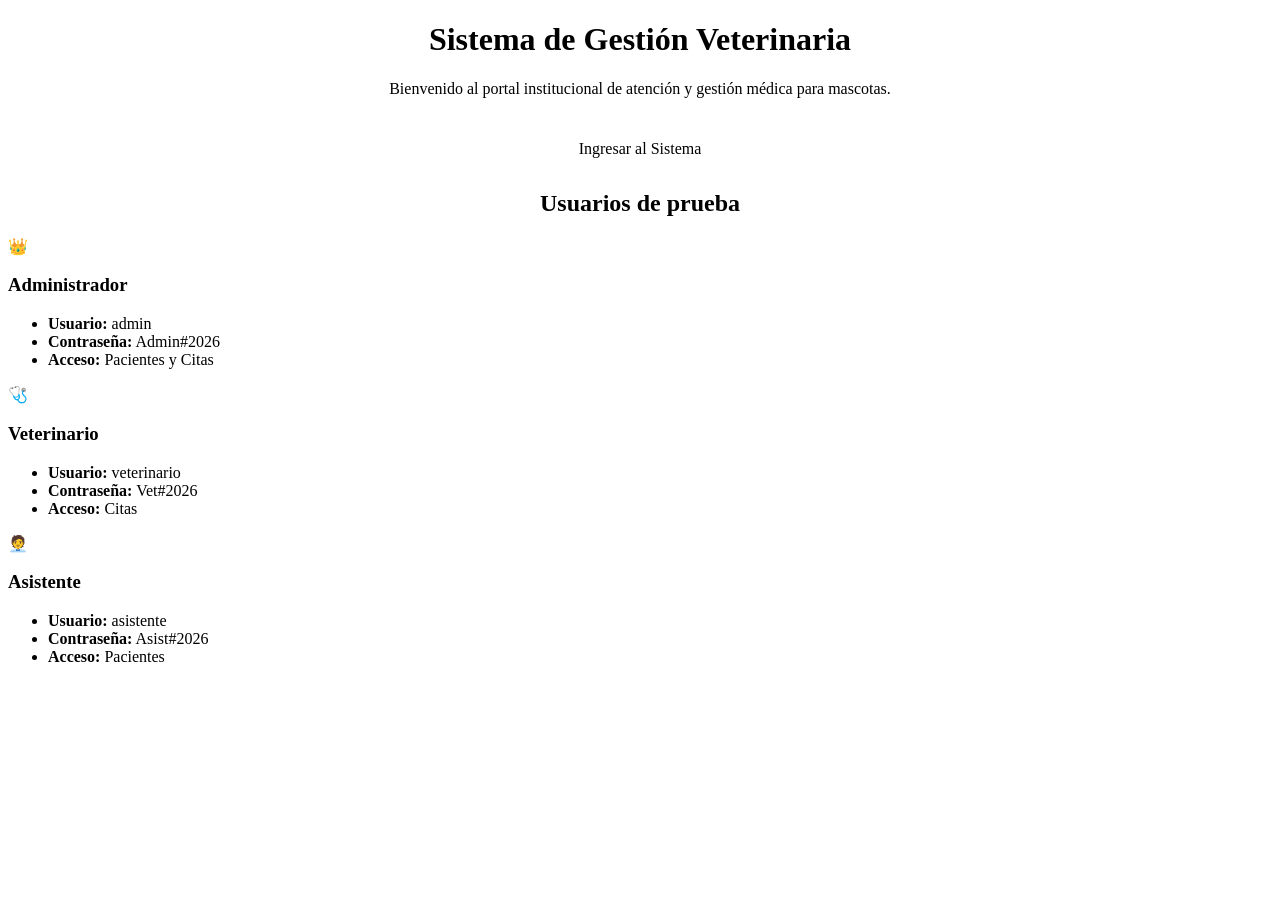
<file: src/main/resources/templates/index.html>
<!DOCTYPE html>
<html xmlns:th="http://www.thymeleaf.org">
<head>
    <meta charset="UTF-8">
    <title>Clínica Veterinaria</title>
    <link rel="stylesheet" th:href="@{/css/style.css}">
</head>
<body>
    <div class="container" style="text-align: center;">
        <h1>Sistema de Gestión Veterinaria</h1>
        <p>Bienvenido al portal institucional de atención y gestión médica para mascotas.</p>

        <div style="margin-top: 30px;">
            <a th:href="@{/login}" class="btn-primary" style="display:inline-block; text-decoration:none; padding: 12px 26px;">
                Ingresar al Sistema
            </a>
        </div>

        <h2 style="text-align:center;">Usuarios de prueba</h2>
        <div class="cards-grid" style="text-align: left;">
            <div class="card">
                <div class="card-header">
                    <span class="card-icon">👑</span>
                    <h3>Administrador</h3>
                </div>
                <ul class="card-body">
                    <li><strong>Usuario:</strong> admin</li>
                    <li><strong>Contraseña:</strong> Admin#2026</li>
                    <li><strong>Acceso:</strong> Pacientes y Citas</li>
                </ul>
            </div>
            <div class="card">
                <div class="card-header">
                    <span class="card-icon">🩺</span>
                    <h3>Veterinario</h3>
                </div>
                <ul class="card-body">
                    <li><strong>Usuario:</strong> veterinario</li>
                    <li><strong>Contraseña:</strong> Vet#2026</li>
                    <li><strong>Acceso:</strong> Citas</li>
                </ul>
            </div>
            <div class="card">
                <div class="card-header">
                    <span class="card-icon">🧑‍💼</span>
                    <h3>Asistente</h3>
                </div>
                <ul class="card-body">
                    <li><strong>Usuario:</strong> asistente</li>
                    <li><strong>Contraseña:</strong> Asist#2026</li>
                    <li><strong>Acceso:</strong> Pacientes</li>
                </ul>
            </div>
        </div>
    </div>
</body>
</html>
</file>
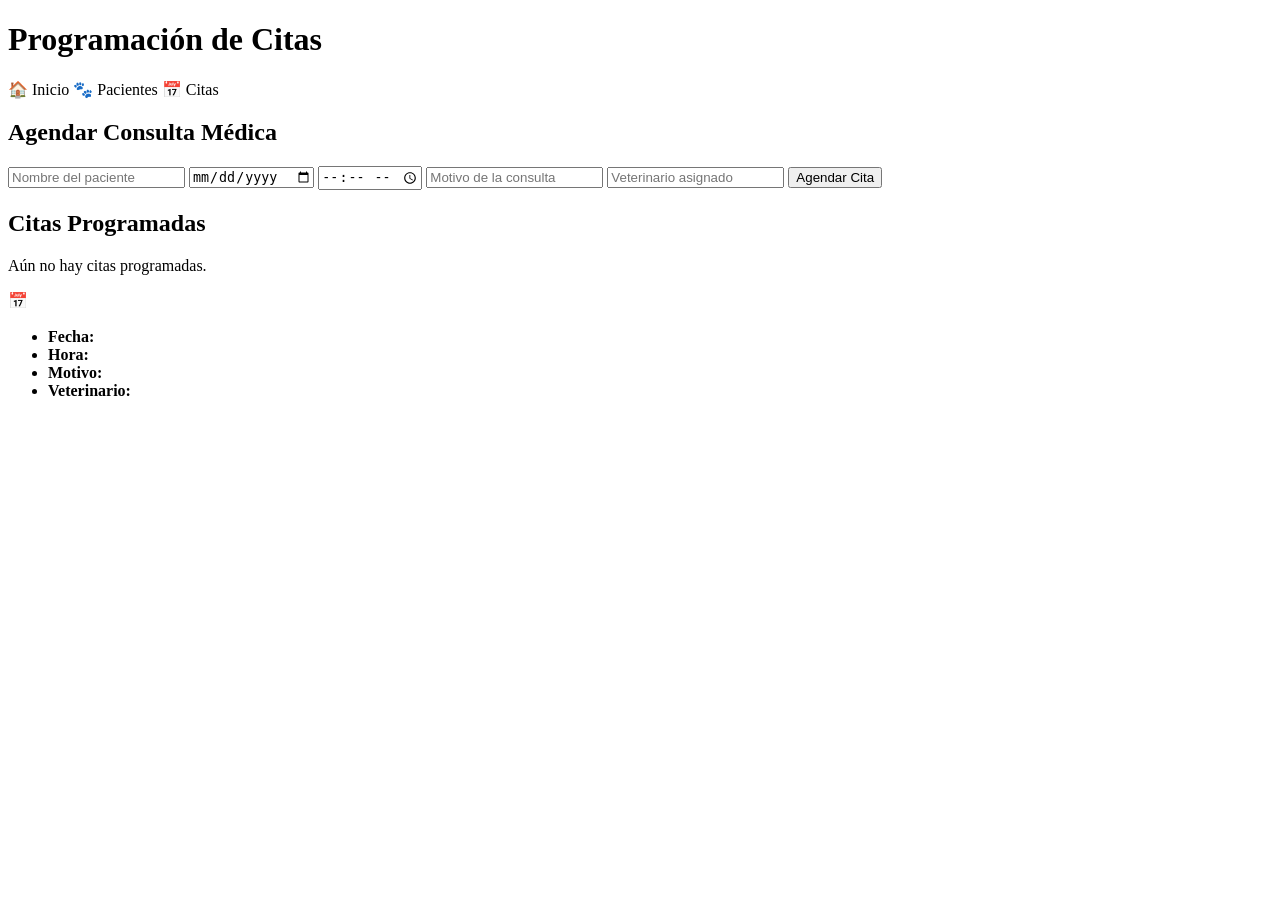
<file: src/main/resources/templates/citas.html>
<!DOCTYPE html>
<html xmlns:th="http://www.thymeleaf.org">
<head>
    <meta charset="UTF-8">
    <title>Programación de Citas</title>
    <link rel="stylesheet" th:href="@{/css/style.css}">
</head>
<body>
    <div class="container">
        <h1>Programación de Citas</h1>

        <nav>
            <a th:href="@{/home}">🏠 Inicio</a>
            <a th:href="@{/pacientes}">🐾 Pacientes</a>
            <a th:href="@{/citas}">📅 Citas</a>
        </nav>

        <h2>Agendar Consulta Médica</h2>
        <form th:action="@{/citas/guardar}" th:object="${nuevaCita}" method="post">
            <input type="text" th:field="*{nombrePaciente}" placeholder="Nombre del paciente" required />
            <input type="date" th:field="*{fecha}" required />
            <input type="time" th:field="*{hora}" required />
            <input type="text" th:field="*{motivo}" placeholder="Motivo de la consulta" required />
            <input type="text" th:field="*{veterinario}" placeholder="Veterinario asignado" required />
            <input type="hidden" th:if="${_csrf}" th:name="${_csrf.parameterName}" th:value="${_csrf.token}"/>
            <button type="submit">Agendar Cita</button>
        </form>

        <h2>Citas Programadas</h2>
        <p class="empty-state" th:if="${#lists.isEmpty(citas)}">Aún no hay citas programadas.</p>
        <div class="cards-grid">
            <div class="card" th:each="c : ${citas}">
                <div class="card-header">
                    <span class="card-icon">📅</span>
                    <h3 th:text="${c.nombrePaciente}"></h3>
                </div>
                <ul class="card-body">
                    <li><strong>Fecha:</strong> <span th:text="${c.fecha}"></span></li>
                    <li><strong>Hora:</strong> <span th:text="${c.hora}"></span></li>
                    <li><strong>Motivo:</strong> <span th:text="${c.motivo}"></span></li>
                    <li><strong>Veterinario:</strong> <span th:text="${c.veterinario}"></span></li>
                </ul>
            </div>
        </div>
    </div>
</body>
</html>
</file>
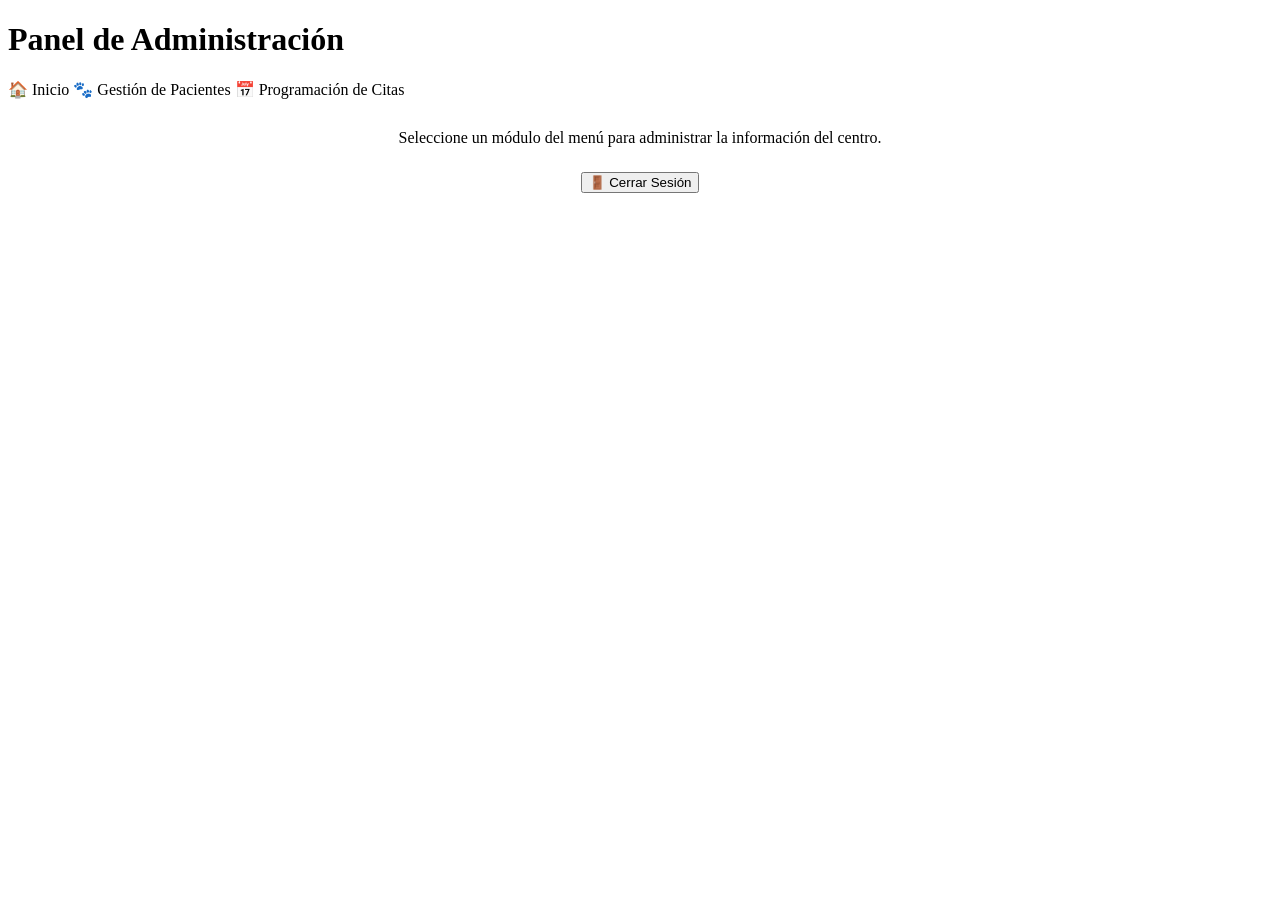
<file: src/main/resources/templates/home.html>
<!DOCTYPE html>
<html xmlns:th="http://www.thymeleaf.org">
<head>
    <meta charset="UTF-8">
    <title>Panel Principal</title>
    <link rel="stylesheet" th:href="@{/css/style.css}">
</head>
<body>
    <div class="container">
        <h1>Panel de Administración</h1>

        <nav>
            <a th:href="@{/home}">🏠 Inicio</a>
            <a th:href="@{/pacientes}">🐾 Gestión de Pacientes</a>
            <a th:href="@{/citas}">📅 Programación de Citas</a>
        </nav>

        <div style="text-align: center; margin: 30px 0;">
            <p>Seleccione un módulo del menú para administrar la información del centro.</p>

            <form th:action="@{/logout}" method="post" style="margin-top: 25px;">
                <button type="submit" class="btn-logout">🚪 Cerrar Sesión</button>
            </form>
        </div>
    </div>
</body>
</html>
</file>
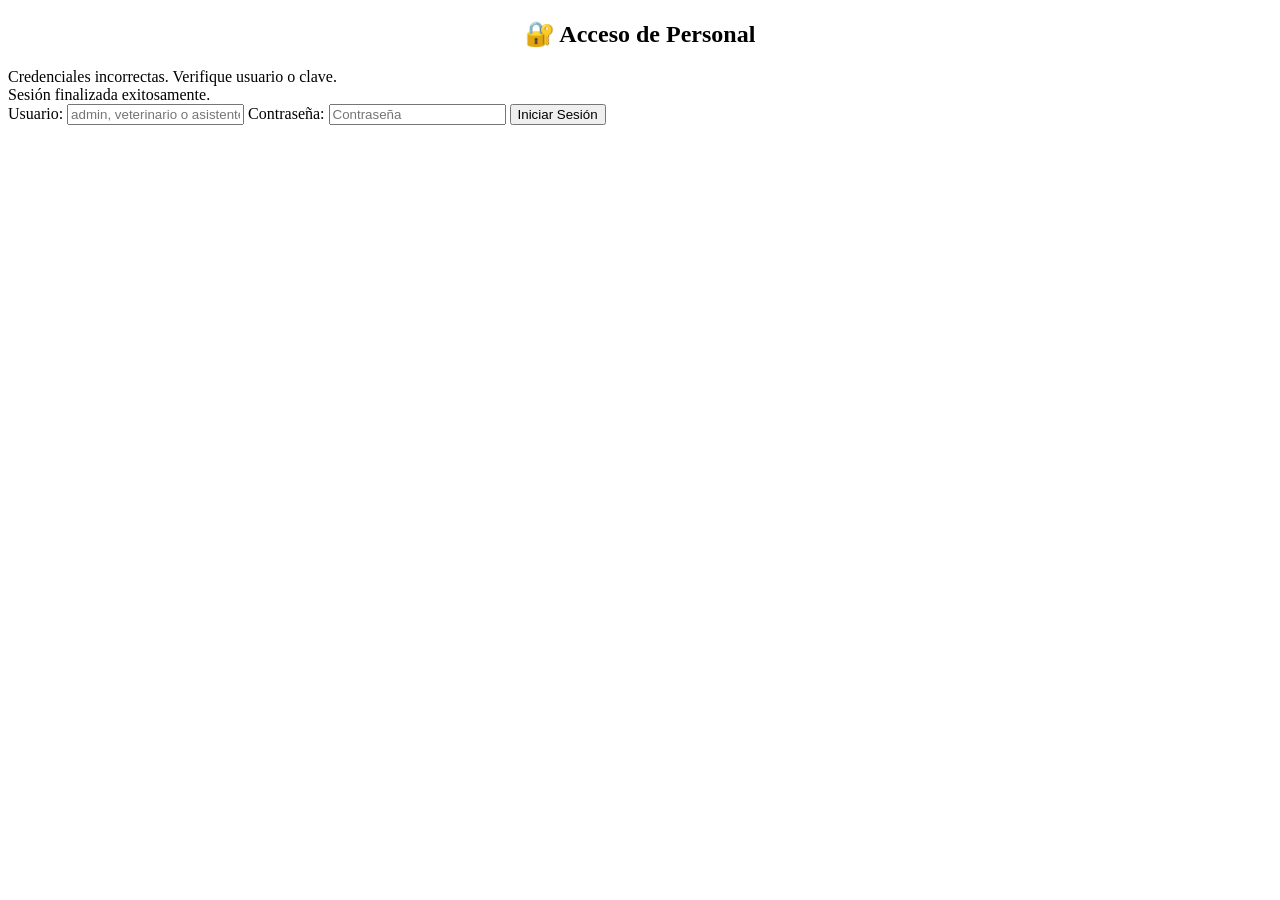
<file: src/main/resources/templates/login.html>
<!DOCTYPE html>
<html xmlns:th="http://www.thymeleaf.org">
<head>
    <meta charset="UTF-8">
    <title>Acceso de Personal</title>
    <link rel="stylesheet" th:href="@{/css/style.css}">
</head>
<body>
    <div class="container">
        <h2 style="text-align:center; border-bottom:none;">🔐 Acceso de Personal</h2>

        <div th:if="${param.error}" class="alert">
            Credenciales incorrectas. Verifique usuario o clave.
        </div>

        <div th:if="${param.logout}" class="alert alert-success">
            Sesión finalizada exitosamente.
        </div>

        <form th:action="@{/login}" method="post">
            <label>Usuario:</label>
            <input type="text" name="username" placeholder="admin, veterinario o asistente" required />

            <input type="hidden" th:if="${_csrf}" th:name="${_csrf.parameterName}" th:value="${_csrf.token}"/>

            <label>Contraseña:</label>
            <input type="password" name="password" placeholder="Contraseña" required />

            <button type="submit">Iniciar Sesión</button>
        </form>
    </div>
</body>
</html>
</file>
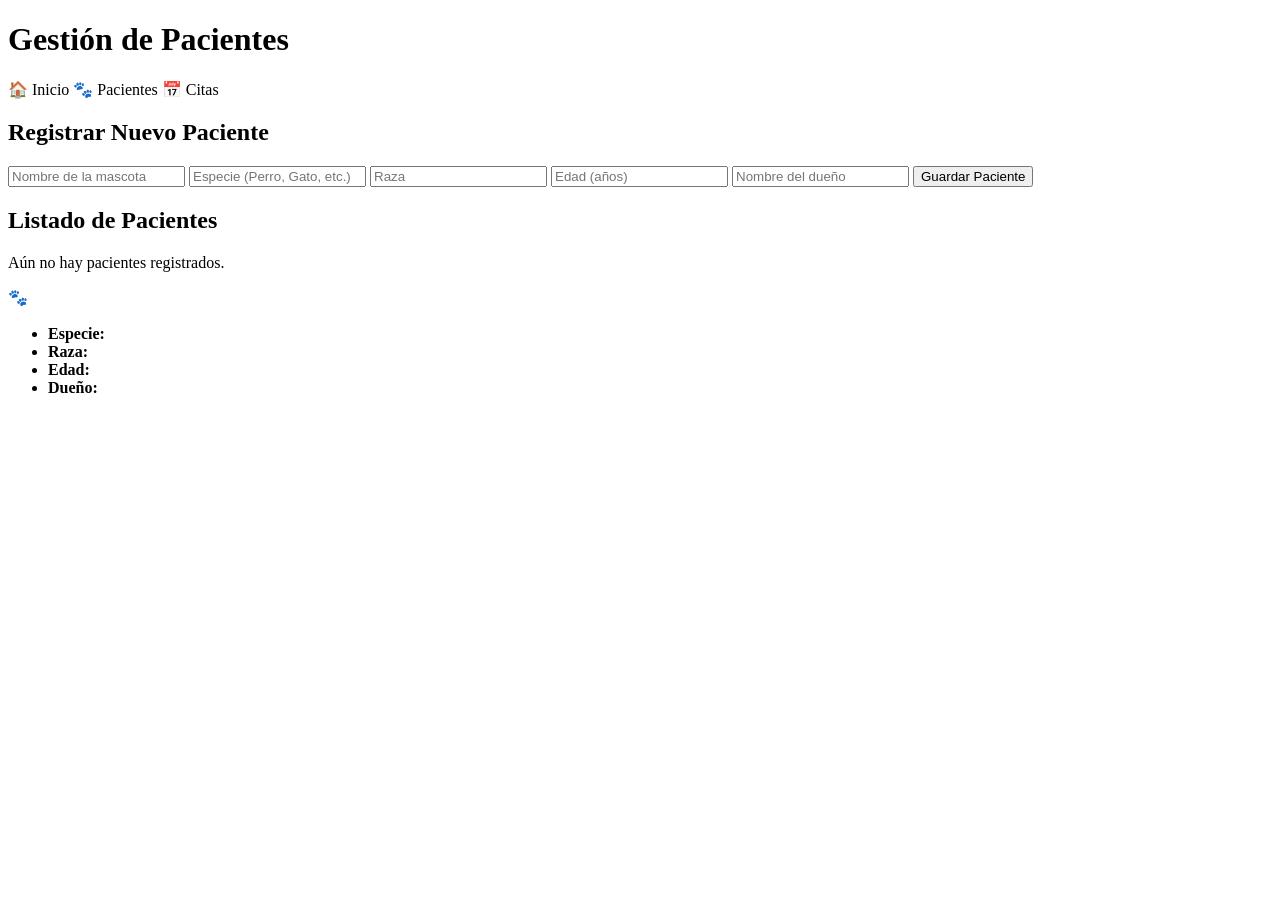
<file: src/main/resources/templates/pacientes.html>
<!DOCTYPE html>
<html xmlns:th="http://www.thymeleaf.org">
<head>
    <meta charset="UTF-8">
    <title>Gestión de Pacientes</title>
    <link rel="stylesheet" th:href="@{/css/style.css}">
</head>
<body>
    <div class="container">
        <h1>Gestión de Pacientes</h1>

        <nav>
            <a th:href="@{/home}">🏠 Inicio</a>
            <a th:href="@{/pacientes}">🐾 Pacientes</a>
            <a th:href="@{/citas}">📅 Citas</a>
        </nav>

        <h2>Registrar Nuevo Paciente</h2>
        <form th:action="@{/pacientes/guardar}" th:object="${nuevoPaciente}" method="post">
            <input type="text" th:field="*{nombre}" placeholder="Nombre de la mascota" required />
            <input type="text" th:field="*{especie}" placeholder="Especie (Perro, Gato, etc.)" required />
            <input type="text" th:field="*{raza}" placeholder="Raza" required />
            <input type="number" th:field="*{edad}" placeholder="Edad (años)" required min="0" />
            <input type="text" th:field="*{dueno}" placeholder="Nombre del dueño" required />
            <input type="hidden" th:if="${_csrf}" th:name="${_csrf.parameterName}" th:value="${_csrf.token}"/>
            <button type="submit">Guardar Paciente</button>
        </form>

        <h2>Listado de Pacientes</h2>
        <p class="empty-state" th:if="${#lists.isEmpty(pacientes)}">Aún no hay pacientes registrados.</p>
        <div class="cards-grid">
            <div class="card" th:each="p : ${pacientes}">
                <div class="card-header">
                    <span class="card-icon">🐾</span>
                    <h3 th:text="${p.nombre}"></h3>
                </div>
                <ul class="card-body">
                    <li><strong>Especie:</strong> <span th:text="${p.especie}"></span></li>
                    <li><strong>Raza:</strong> <span th:text="${p.raza}"></span></li>
                    <li><strong>Edad:</strong> <span th:text="${p.edad} + ' años'"></span></li>
                    <li><strong>Dueño:</strong> <span th:text="${p.dueno}"></span></li>
                </ul>
            </div>
        </div>
    </div>
</body>
</html>
</file>
